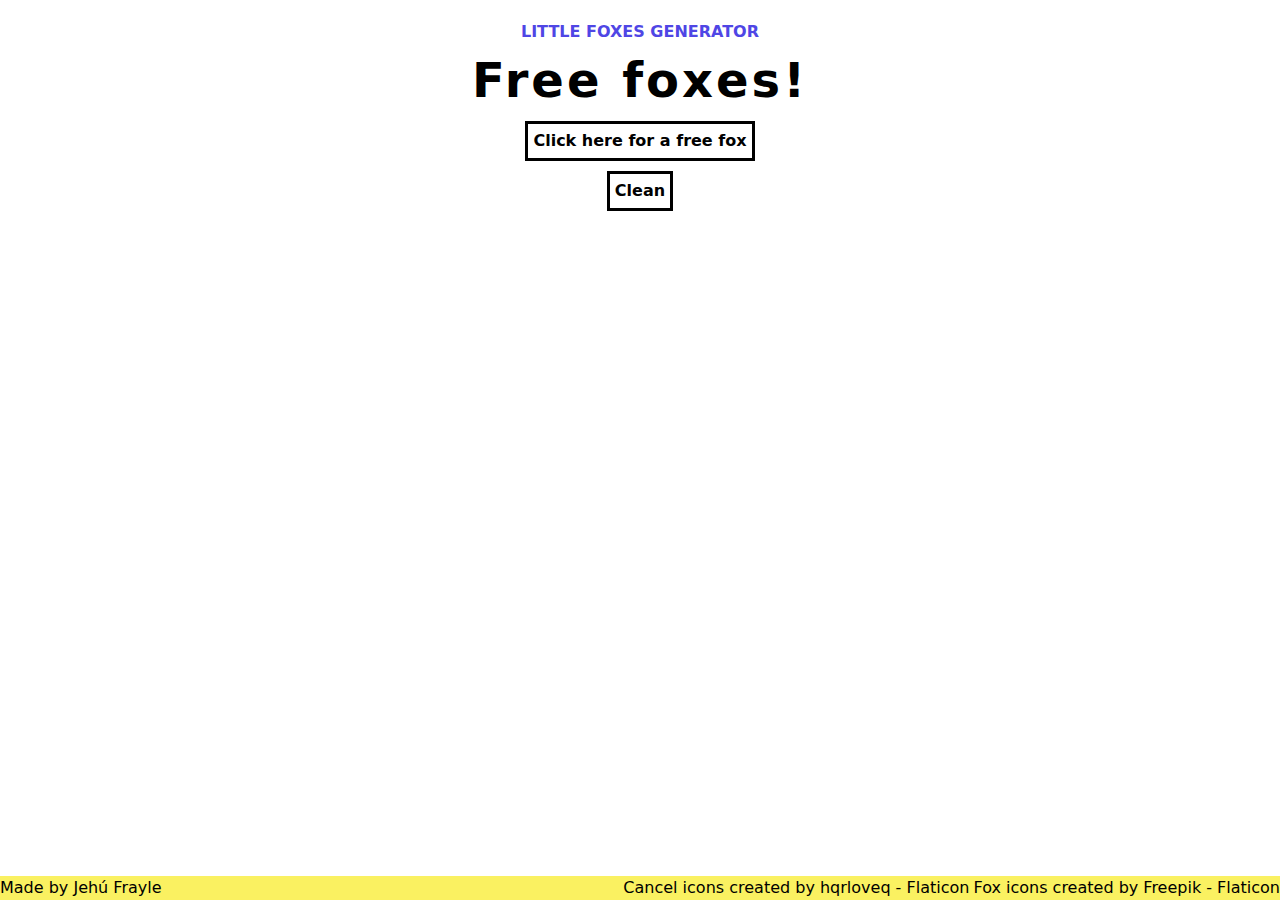
<file: public/index.html>
<!DOCTYPE html>
<html lang="en">

<head>
    <meta charset="UTF-8">
    <meta http-equiv="X-UA-Compatible" content="IE=edge">
    <meta name="viewport" content="width=device-width, initial-scale=1.0">
    <link rel="icon" type="image/png" href="../assets/fox.png"/>
    <link rel="stylesheet" href="../src/styles.css">
    <title>Fox generator</title>
</head>

<body>
    <header>
        <p>Little foxes generator</p>
        <h3>Free foxes!</h3>
        <button type="button" id="genButton">Click here for a free fox</button>
        <button type="button" id="cleanButton">Clean</button>
    </header>
    <main>
        <div id="images">
            <!--Here comes the foxes-->
        </div>
    </main>
    <script type="module" src="../src/index.js"></script>
    <footer class="credits">
        <a href="jehufrayle.com">Made by Jehú Frayle</a>
        <div class="inconsBy">
        <a href="https://www.flaticon.com/free-icons/cancel" title="cancel icons">Cancel icons created by hqrloveq - Flaticon</a>
        <a href="https://www.flaticon.com/free-icons/fox" title="fox icons">Fox icons created by Freepik - Flaticon</a>
        </div>
    </footer>
</body>

</html>
</file>
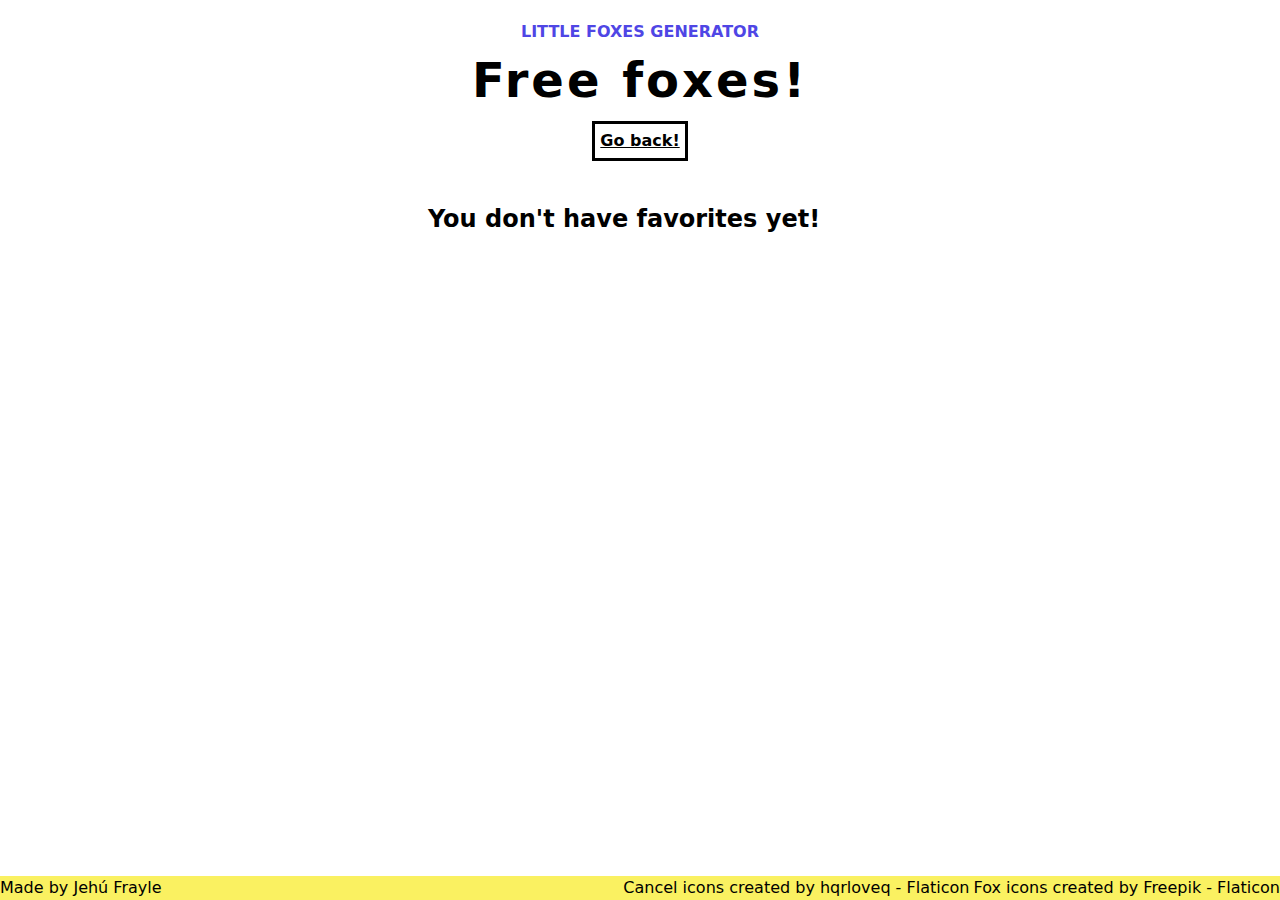
<file: public/favorites.html>
<!DOCTYPE html>
<html lang="en">
<head>
    <meta charset="UTF-8">
    <meta http-equiv="X-UA-Compatible" content="IE=edge">
    <meta name="viewport" content="width=device-width, initial-scale=1.0">
    <link rel="icon" type="image/png" href="../assets/fox.png"/>
    <link rel="stylesheet" href="../src/styles.css">
    <title>Your favorites</title>
</head>
<body>
    <header>
        <p>Little foxes generator</p>
        <h3>Free foxes!</h3>
        <a href="./index.html" id="favoriteButton"> Go back! </a>
    </header>
    <main>
        <div id="images">
            <!--Here comes the foxes-->
        </div>
    </main>
    <footer class="credits">
        <a href="jehufrayle.com">Made by Jehú Frayle</a>
        <div class="inconsBy">
        <a href="https://www.flaticon.com/free-icons/cancel" title="cancel icons">Cancel icons created by hqrloveq - Flaticon</a>
        <a href="https://www.flaticon.com/free-icons/fox" title="fox icons">Fox icons created by Freepik - Flaticon</a>
        </div>
    </footer>
    <script type="module" src="../src/favorites.js"></script>
</body>
</html>
</file>
<file: src/styles.css>
*{
    margin: 0;
    padding: 0;
    box-sizing: border-box;
}
html {
    font-family: system-ui, -apple-system, BlinkMacSystemFont, "Segoe UI", Roboto, "Helvetica Neue", Arial, "Noto Sans", sans-serif, "Apple Color Emoji", "Segoe UI Emoji", "Segoe UI Symbol", "Noto Color Emoji";
    line-height: 1.5;
}
header {
    display: flex;
    flex-direction: column;
    align-items: center;
    margin: 20px;
}
header p {
    font-size: 1rem;
    text-transform: uppercase;
    font-weight: 600;
    color: rgba(79, 70, 229, 1);
}
header h3 {
    font-size: 3rem;
    font-weight: 800;
    letter-spacing: 3px;
}
header button, header #favoriteButton {
    width: auto;
    color: black;
    padding: 5px;
    margin: 5px;
    border: solid black;
    font-weight: 700;
}
#images {
    columns: 3 auto;
    width: 100%;
    margin: 20px auto 60px auto;
    padding: 15px;
}
#images .fox {
    display: flex;
    max-width: 100%;
    justify-content: start;
}
#images img{
    width: 100%;
    margin-top: 10px;
    border-radius: 25px;
    background-color: lightgrey;

    outline: 1.5px solid rgba(79, 70, 229, 1);
    outline-offset: -10px;
}
#images .noFavoritesMessage {
    text-align: center;
    width: 300%;
}
button {
	background: none;
	color: inherit;
	border: none;
	padding: 0;
	font: inherit;
	outline: inherit;
}
.fox:hover .remButton, .fox:hover .addToFavButton {
    visibility: visible;
    cursor: pointer;
    opacity: 1;
}
.remButton {
    position: relative;
    margin: -25px;
    top: 60px;
    right: 30px;
    width: 30px;
    height: 30px;
    background-image: url(../assets/delete-button.png);
    background-repeat: no-repeat;
    background-size: cover;

    /* Transition */
    visibility: hidden;
    opacity: 0;
    transition: visibility 0s, opacity 0.25s linear;
}
.addToFavButton {
    position: relative;
    margin: -25px;
    top: 60px;
    right: 50px;
    width: 30px;
    height: 30px;
    background-image: url(../assets/heart.png);
    background-repeat: no-repeat;
    background-size: cover;

    /* Transition */
    visibility: hidden;
    opacity: 0;
    transition: visibility 0s, opacity 0.25s linear;
}
.addToFavButton:active {
    transform: scale(120%);
    transition: all 100ms;
}
.credits {
    display: flex;
    position: fixed;
    bottom: 0;
    justify-content: space-between;
    width: 100%;
    height: auto;
    font-size: small;

    background-color: #FAF161;
}
.credits a {
    text-decoration: none;
    color: black;
    font-weight: 400;
    font-size: 1rem;
}
.credits .icons-by {
    display: flex;
    flex-direction: column;
    text-align: right;
    justify-content: end;
}
@media screen and (max-width: 810px){
    #images {
        columns: 2 auto;
    }
    .remButton, .addToFavButton {
        visibility: visible;
        cursor: pointer;
        opacity: 1;
    }
}
@media screen and (max-width: 550px){
    #images {
        columns: 1 auto;
    }
}
</file>
